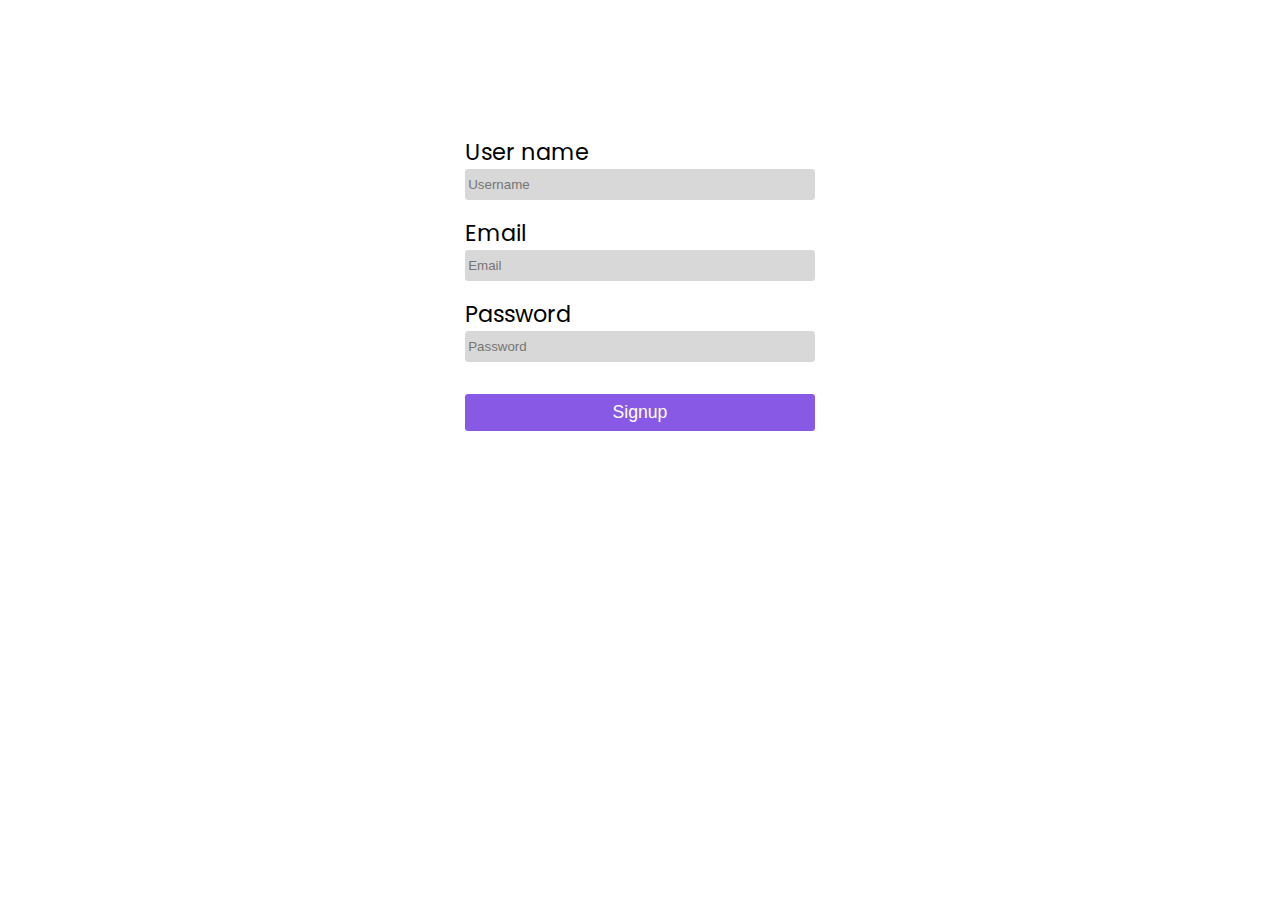
<file: signUp.html>
<!DOCTYPE html>
<html lang="en">
<head>
    <meta charset="UTF-8">
    <meta http-equiv="X-UA-Compatible" content="IE=edge">
    <meta name="viewport" content="width=device-width, initial-scale=1.0">
    <link rel="preconnect" href="https://fonts.googleapis.com">
    <link rel="preconnect" href="https://fonts.gstatic.com" crossorigin>
    <link href="https://fonts.googleapis.com/css2?family=Poppins:wght@100;200;300;400;500&display=swap" rel="stylesheet">
    <link rel="stylesheet" href="./sign.css">
    <title>Sign Up</title>
</head>
<body>
    <form class="form-signup">
        <label class=" label">User name</label><br>
        <input type="text" id="uname" name="fname" class="sign-input" placeholder="Username" required><br>
        <label class=" label">Email</label><br>
        <input type="email" id="email" name="email" class="sign-input" placeholder="Email" required><br>
        <label class="label">Password</label><br>
        <input type="password" id="password" name="password" class="sign-input" placeholder="Password" required><br><br>
        <button class="btn-submit">Signup</button>
    </form>

    <script src="./index.js"></script>
</body>
</html>
</file>
<file: sign.css>
*{
    padding: 0;
    margin: 0;
    box-sizing: border-box;
}


body{
    font-family: 'Poppins', sans-serif;
    font-size: 10px;
}

a{
    text-decoration: none;
    color: #000;
}

.form-signup{
    margin: 0px auto;
    width: 100%;
    max-width: 350px;
    margin-top: 15vh;
}

.label{
    font-size: 1.4rem;
    font-weight: 400;
    margin-bottom: .3rem;
}

.sign-input{
    width: 100%;
    margin-bottom: 1rem;
    padding: .5rem 2rem .5rem 0.2rem;
    outline: none;
    border-radius: .2rem;
    border: 0;
    background-color: rgba(150, 149, 149, 0.363);
}

.btn-submit{
    width: 100%;
    padding: .5rem 0;
    cursor: pointer;
    border: 0;
    background-color: #8759e4;
    color: #fff;
    font-size: 1.1rem;
    font-weight: 500;
    border-radius: .2rem;
}
</file>
